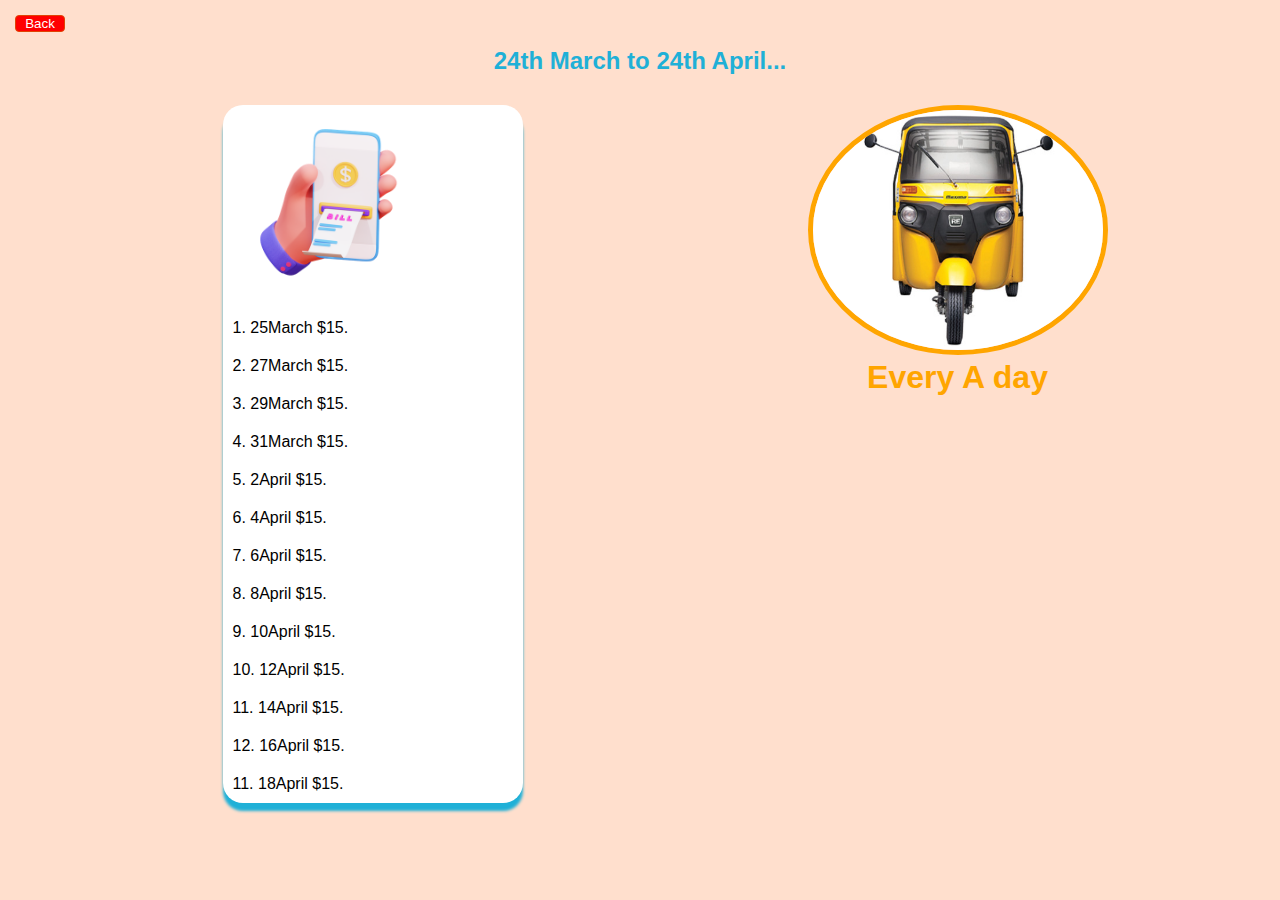
<file: bill.html>
<!DOCTYPE html>
<html lang="en">
<head>
    <meta charset="UTF-8">
    <meta name="viewport" content="width=device-width, initial-scale=1.0">
    <title>bill</title>
    
</head>
<body>
    <style>
                *{
    padding: 0;
    margin: 0;
    box-sizing: border-box;
    font-family: Verdana, Geneva, Tahoma, sans-serif;
}
        body{
    background-color: #ffdfcd;
}
.back button{
    color: white;
    margin: 15px;
    background-color: red;
    border: 1px solid rgb(224, 67, 4);
    width: 50px;
    border-radius: 4px;
}
.container{
    padding: 30px;
    display: flex;
    justify-content: space-around;
}
h2{
    text-align: center;
   color:  rgb(31, 176, 215);
}
.days{
    background-color: white;
    width: 300px;
    height: auto;
    border-radius: 20px;
    margin-left: 50px;  
    box-shadow: 0 8px 3px rgb(31, 176, 215);
}
.days img{
width: 200px;
}
ol{
    padding: 10px;
}
.a img{
    width: 300px;
    height: 250px;
    border-radius: 50%;
    border: 5px solid orange;

}
h1{
    text-align: center;
    color: orange;
}

@media screen  and (max-width:767px) {
    .a img{
       width: 0px;
       border: none;
       color: inherit;
    }
    .a h1 {
        color: #ffdfcd;
    }
}
    </style>
    <div class="back">
        <button>Back</button>
      </div>
      <h2>24th March to 24th April...</h2>
      <div class="container">
        
        <div class="days">
            <img src="./asset/pill.png" alt="">
            <ol>1. 25March $15.</ol>
            <ol>2. 27March $15.</ol>
            <ol>3. 29March $15.</ol>
            <ol>4. 31March $15.</ol>
            <ol>5. 2April $15.</ol>
            <ol>6. 4April $15.</ol>
            <ol>7. 6April $15.</ol>
            <ol>8. 8April $15.</ol>
            <ol>9. 10April $15.</ol>
            <ol>10. 12April $15.</ol>
            <ol>11. 14April $15.</ol>
            <ol>12. 16April $15.</ol>
            <ol>11. 18April $15.</ol>                
        </div>
        <div class="a">
            <img src="./asset/a.jpg" alt="">
            <h1>Every A day</h1>
        </div>
      </div>
   
     <script src="main.js"></script>    
</body>
</html>
</file>
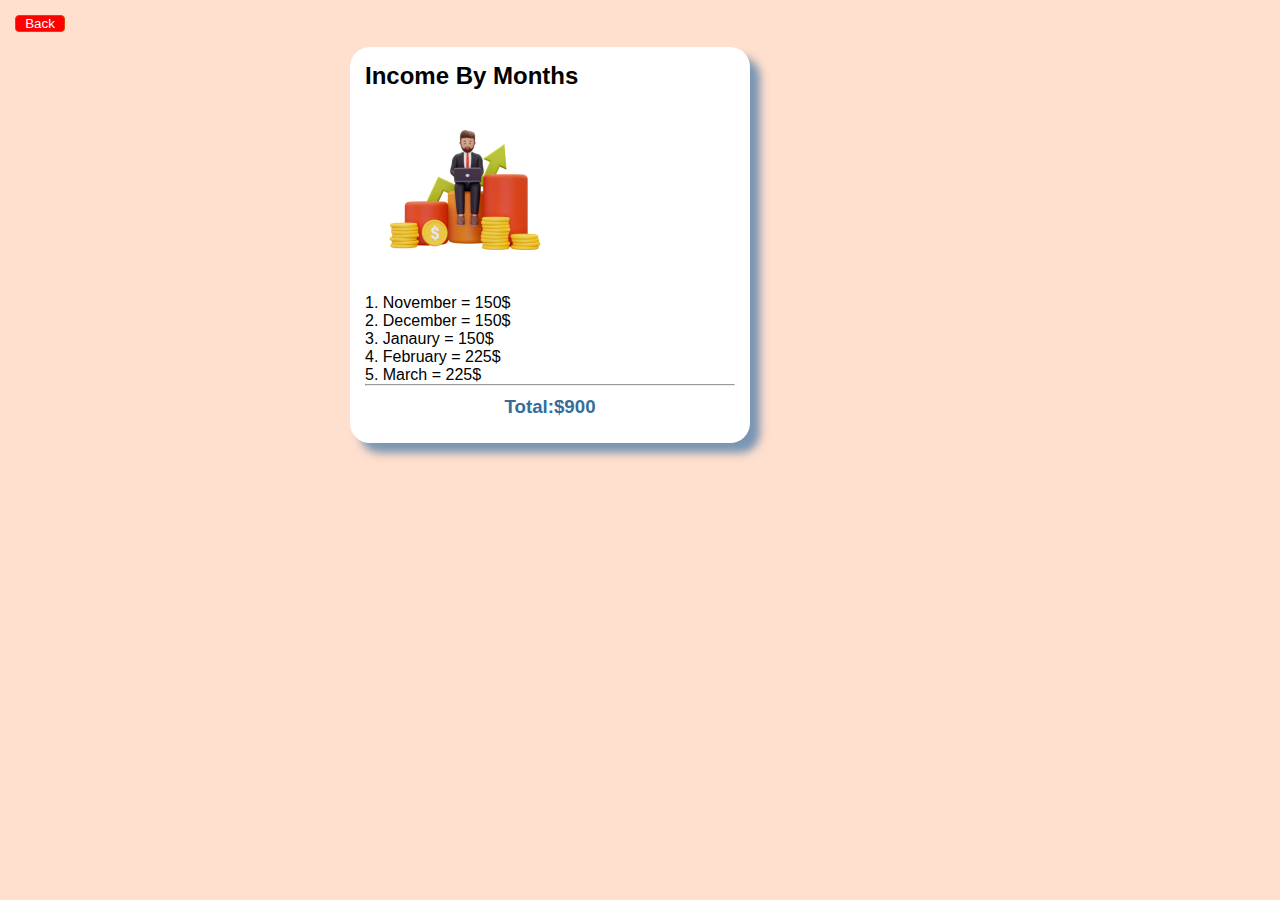
<file: income.html>
<!DOCTYPE html>
<html lang="en">
<head>
    <meta charset="UTF-8">
    <meta name="viewport" content="width=device-width, initial-scale=1.0">
    <title>income By Months</title>
   
</head>
<body>
    <style>
        
        *{
    padding: 0;
    margin: 0;
    box-sizing: border-box;
    font-family: Verdana, Geneva, Tahoma, sans-serif;
}
h3{
    margin: 10px;
    color: rgb(53, 109, 157);
    text-align: center;
}
.back button{
    color: white;
    margin: 15px;
    background-color: red;
    border: 1px solid rgb(224, 67, 4);
    width: 50px;
    border-radius: 4px;
}
body{
    background-color: #ffdfcd;
}

.container{
    padding: 15px;
    border-radius: 20px;
    margin-left: 350px;
    width: 400px;
    height: auto;
    background-color: white;
    box-shadow: 10px 10px 9px rgb(121, 150, 179);
}
.months img{
    width: 200px;
}

@media screen and (max-width:767px) {
    .container{
        margin-left: 12px;
        margin-top: 100px;
        padding: 10px;
    }
}
    </style>
    <div class="back">
       <a href="index.html"><button>Back</button></a> 
    </div>
 <div class="container">
    <h2>Income By Months</h2>
    <div class="months">
        <img src="./asset/b1.png" alt="">
<ol> 1. November = 150$</ol>
<ol>2. December = 150$</ol>
<ol>3. Janaury = 150$</ol>
<ol>4. February = 225$</ol>
<ol>5. March = 225$</ol>
<hr>
<h3>Total:$900</h3>

    </div>
 </div>     




    
     <script src="main.js"></script>    
</body>
</html>
</file>
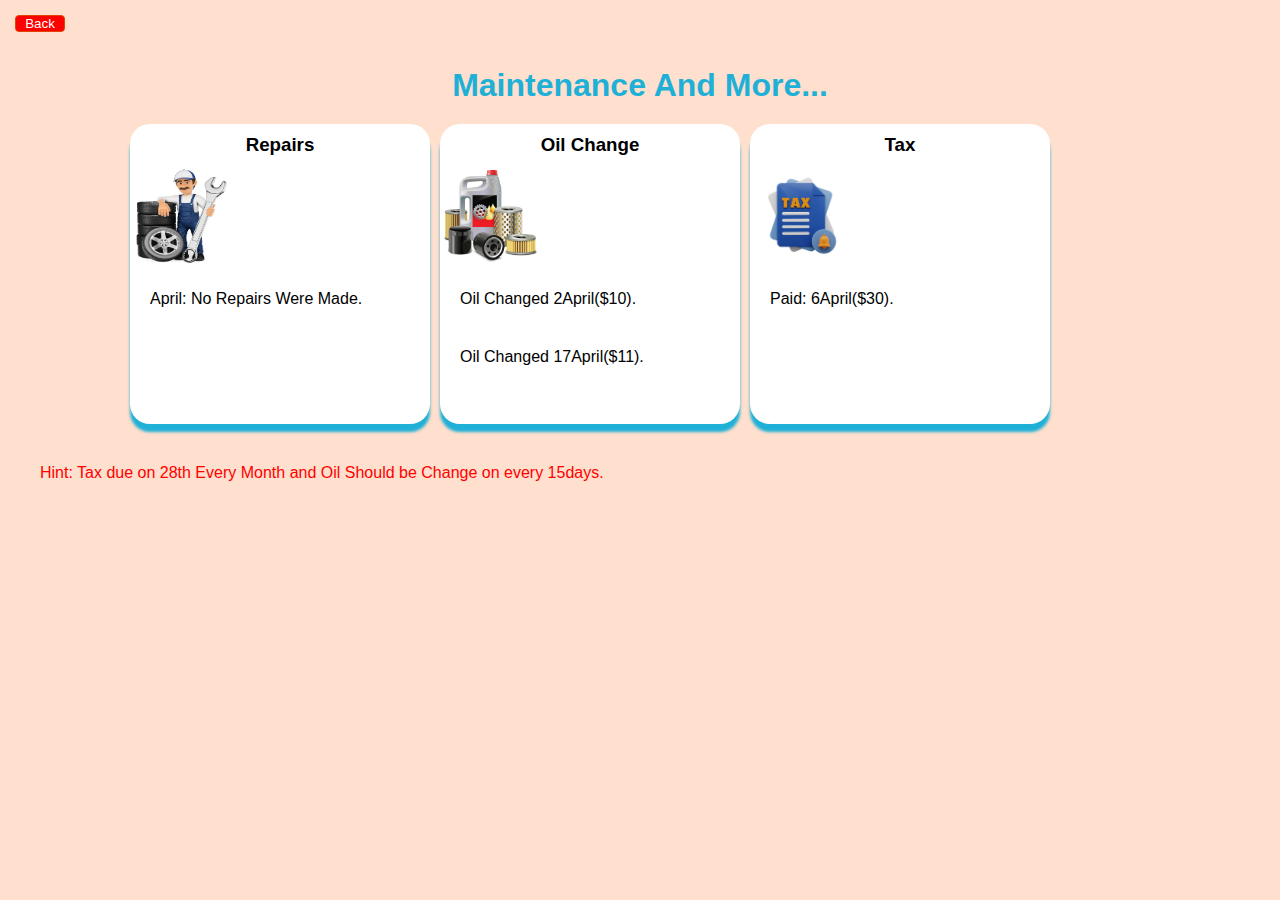
<file: maintenance.html>
<!DOCTYPE html>
<html lang="en">
<head>
    <meta charset="UTF-8">
    <meta name="viewport" content="width=device-width, initial-scale=1.0">
    <title>Maintenance</title>
   
</head>
<body>
    <style>
        *{
    padding: 0;
    margin: 0;
    box-sizing: border-box;
    font-family: Verdana, Geneva, Tahoma, sans-serif;
}
         body{
    background-color: #ffdfcd;
}
.back button{
    color: white;
    margin: 15px;
    background-color: red;
    border: 1px solid rgb(224, 67, 4);
    width: 50px;
    border-radius: 4px;
}
.container{
    margin-left: 130px;
    display: flex;
    gap: 10px;
    align-items: center;
}
.mechanic{
    width:300px ;
    height: 300px;
    border-radius: 20px;
    background-color: white;
    box-shadow: 0 8px 3px rgb(31, 176, 215);
}
.mechanic img{
    width: 100px;
    height: 100px;
    border-radius: 20px;
    background-color: white;
}
.oil{
    width:300px ;
    height: 300px;
    border-radius: 20px;
    background-color: white;
    box-shadow: 0 8px 3px rgb(31, 176, 215);
}
.oil img{
    border-radius: 20px;
    width: 100px;
    height: 100px;
  
}
.tax{
    width:300px ;
    height: 300px;
    border-radius: 20px;
    background-color: white;
    box-shadow: 0 8px 3px rgb(31, 176, 215);
}
.tax img{
    border-radius: 20px;
    width: 100px;
    height: 100px;
}
h1{
   color:  rgb(31, 176, 215);
    text-align: center;
    padding: 20px;   
}
h3{
    text-align: center;
    padding: 10px;
}
ol{
    padding: 20px;
}
p{
    color: red;
    margin: 20px;
    padding: 20px;
}
@media screen and (max-width:767px) {
   .container{
    margin-left: 10px;
   } 
}

    </style>
    <div class="back">
        <button>Back</button>
      </div>
      <h1>Maintenance And More...</h1>
<div class="container">
    <div class="mechanic">
        <h3>Repairs</h3>
        <img src="./asset/mechanic.jpg" alt=""> 
        <ol>April: No Repairs Were Made.</ol> 
    </div>
    <div class="oil">
        <h3>Oil Change</h3>
        <img src="./asset/oil.jpg" alt="">
        <ol> Oil Changed 2April($10).</ol>
        <ol> Oil Changed 17April($11).</ol>
    </div>
    
    <div class="tax">
        <h3>Tax</h3>
        <img src="./asset/tax.png" alt="">
        <ol> Paid: 6April($30).</ol>
    </div>
    
</div>
<p>Hint: Tax due on 28th Every Month and Oil Should be Change on every 15days.</p>




     <script src="main.js"></script>   
</body>
</html>
</file>
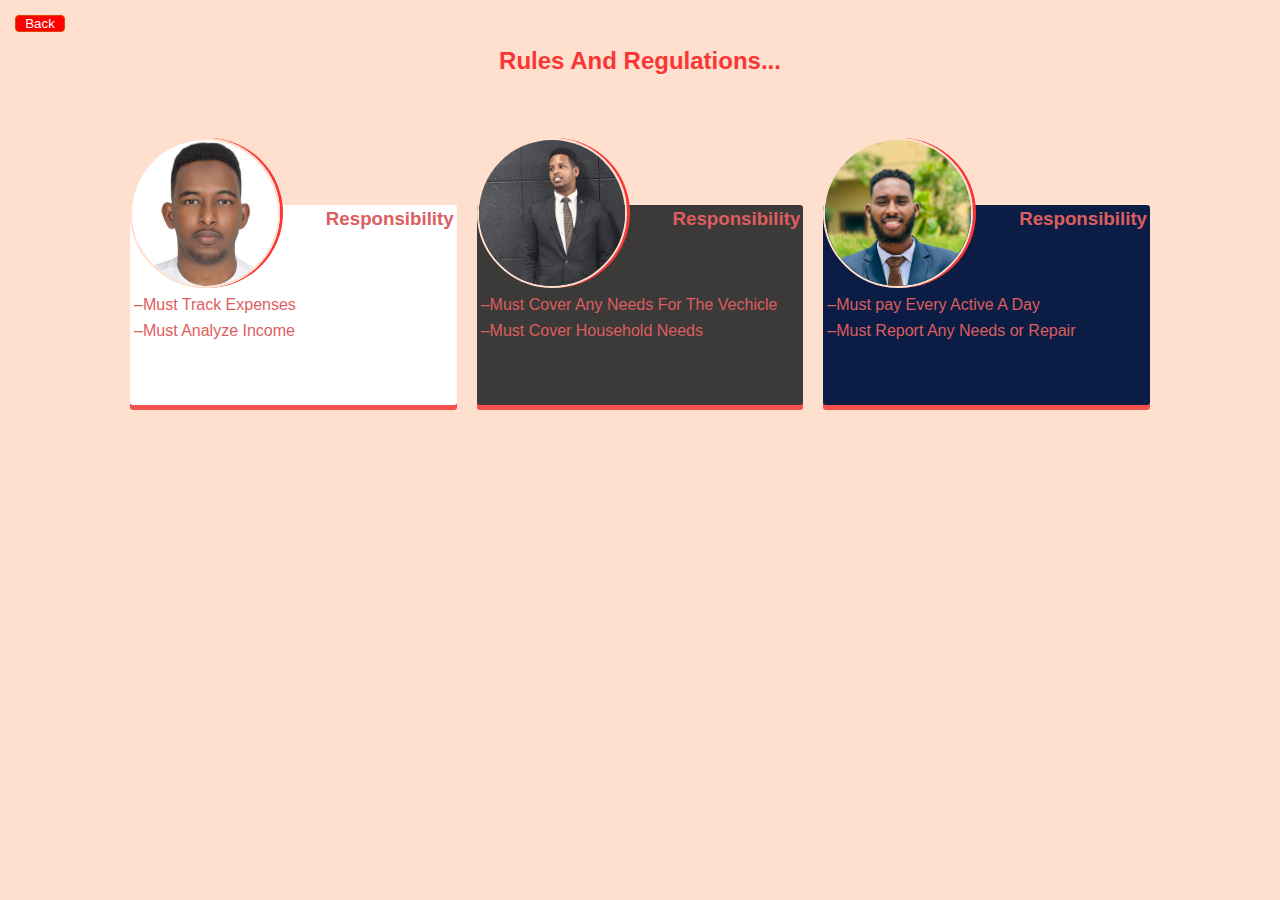
<file: rules.html>
<!DOCTYPE html>
<html lang="en">
<head>
    <meta charset="UTF-8">
    <meta name="viewport" content="width=device-width, initial-scale=1.0">
    <title>Rules</title>
   
</head>
<body>
    <style>
  *{
    padding: 0;
    margin: 0;
    box-sizing: border-box;
    font-family: Verdana, Geneva, Tahoma, sans-serif;
}
body{
    background-color: #ffdfcd;
}
h3{
    color: rgb(221, 94, 94);
    padding: 3px;
    text-align: end;
}
h2{
 text-align: center;
   color:  rgb(249, 54, 54);  
}
.back button{
    color: white;
    margin: 15px;
    background-color: red;
    border: 1px solid rgb(224, 67, 4);
    width: 50px;
    border-radius: 4px;
}
.container{
    display: flex;
   gap: 20px;
    align-items: center;
    justify-content: center;
    margin: 130px;
}
.p1{
    width: 600px;
    height: 200px;
    background-color: white;
    border-radius: 3px;
    box-shadow: 0 5px 0px rgb(243, 81, 78);

}
.p1 img{
    width: 150px;
    height: 150px;
    margin-top: -95px;
    border-radius: 50%;
    border: 2px solid #ffdfcd; 
    box-shadow: 3px 0px 0px 0px  rgb(249, 54, 54);  
}
.p2{
    width: 600px;
    height: 200px;
    background-color: rgb(60, 57, 57);
border-radius: 3px;
box-shadow: 0 5px 0px rgb(243, 81, 78);
}
.p2 img{
    width: 150px;
    height: 150px;
    margin-top: -95px;
    border-radius: 50%;
    border: 2px solid #ffdfcd;
     box-shadow: 3px 0px 0px 0px  rgb(249, 54, 54);
}
.p3{
    width: 600px;
    height: 200px;
    background-color: rgb(12, 29, 69);
    border-radius: 3px;
    box-shadow: 0 2px 1px rgb(31, 176, 215);
    box-shadow: 0 5px 0px rgb(243, 81, 78);

}
.p3 img{
    width: 150px;
    height: 150px;
    margin-top: -95px;
    border-radius: 50%;
    border: 2px solid #ffdfcd; 
    box-shadow: 3px 0px 0px 0px  rgb(249, 54, 54);
    
}
ol{
    color: rgb(221, 94, 94);
    padding: 4px;  
}


@media screen and (max-width:767px){

    .container{
       justify-content: center;
       gap: 1px;
      
    }
 
}
    </style>
 <div class="back">
   <button>Back</button>
 </div>
<h2>Rules And Regulations...</h2>
 <div class="container">
    <div class="p1">
        <h3>Responsibility</h3>
        <img src="./asset/ali.jpg" alt="">
        <ol>–Must Track Expenses</ol>
        <ol>–Must Analyze Income</ol>
        
    </div>
    <div class="p2">
        <h3>Responsibility</h3>
        <img src="./asset/ibra.jpg" alt="">
        <ol>–Must Cover Any Needs For The Vechicle</ol>
        <ol>–Must Cover Household Needs</ol>
    </div>
    <div class="p3">
        <h3>Responsibility</h3>
        <img src="./asset/1sanka.jpg" alt="">
        <ol>–Must pay Every Active A Day</ol>
        <ol>–Must Report Any Needs or Repair</ol>
    </div>
 </div>


    
     <script src="main.js"></script> 
</body>
</html>
</file>
